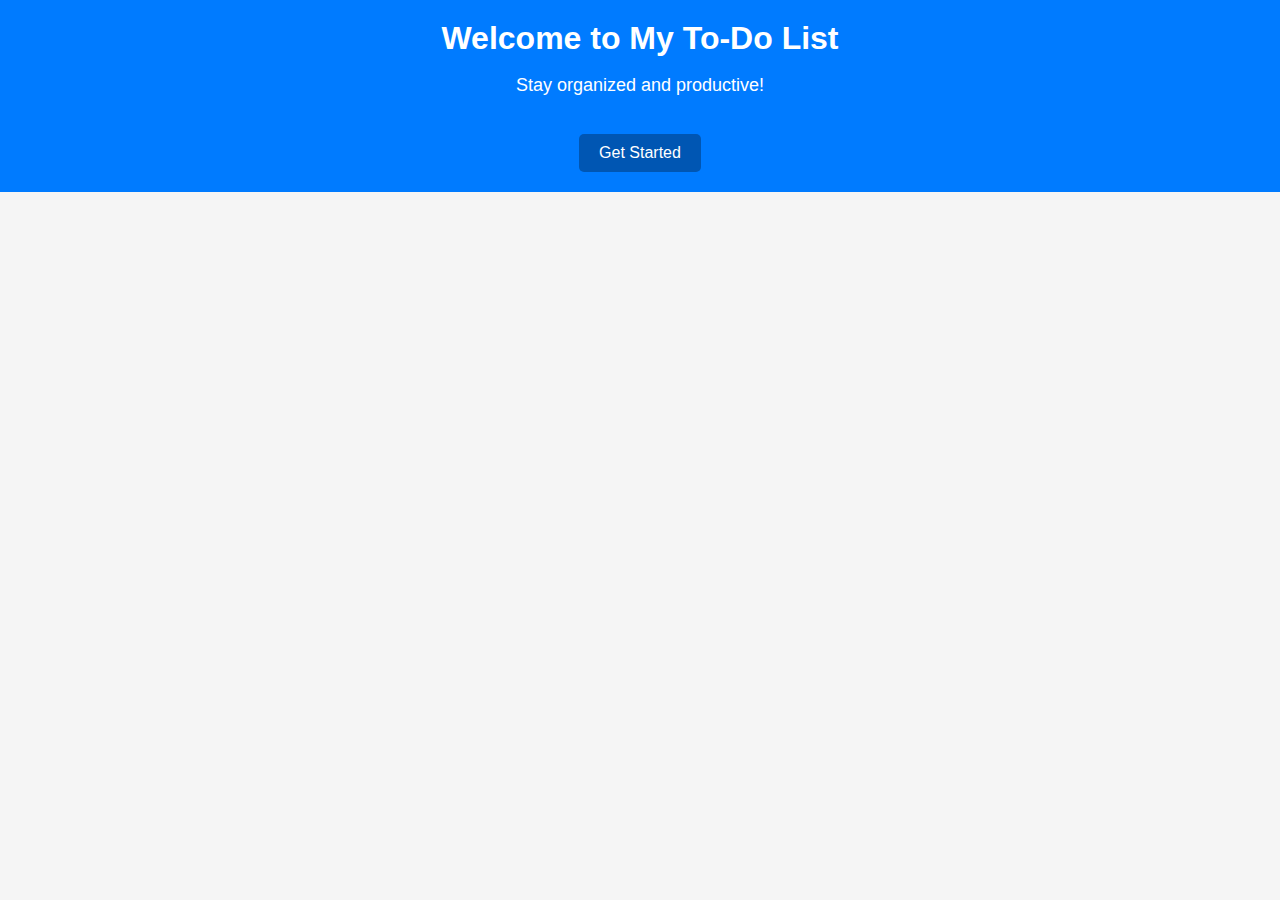
<file: index.html>
<!DOCTYPE html>
<html lang="en">
<head>
    <meta charset="UTF-8">
    <meta name="viewport" content="width=device-width, initial-scale=1.0">
    <link rel="stylesheet" href="style.css">
    <title>To-Do List</title>
</head>
<body>
    <header>
        <h1>Welcome to My To-Do List</h1>
        <p>Stay organized and productive!</p>
        <a href="todo.html">Get Started</a>

        
    </header>
</body>
</html>
</file>
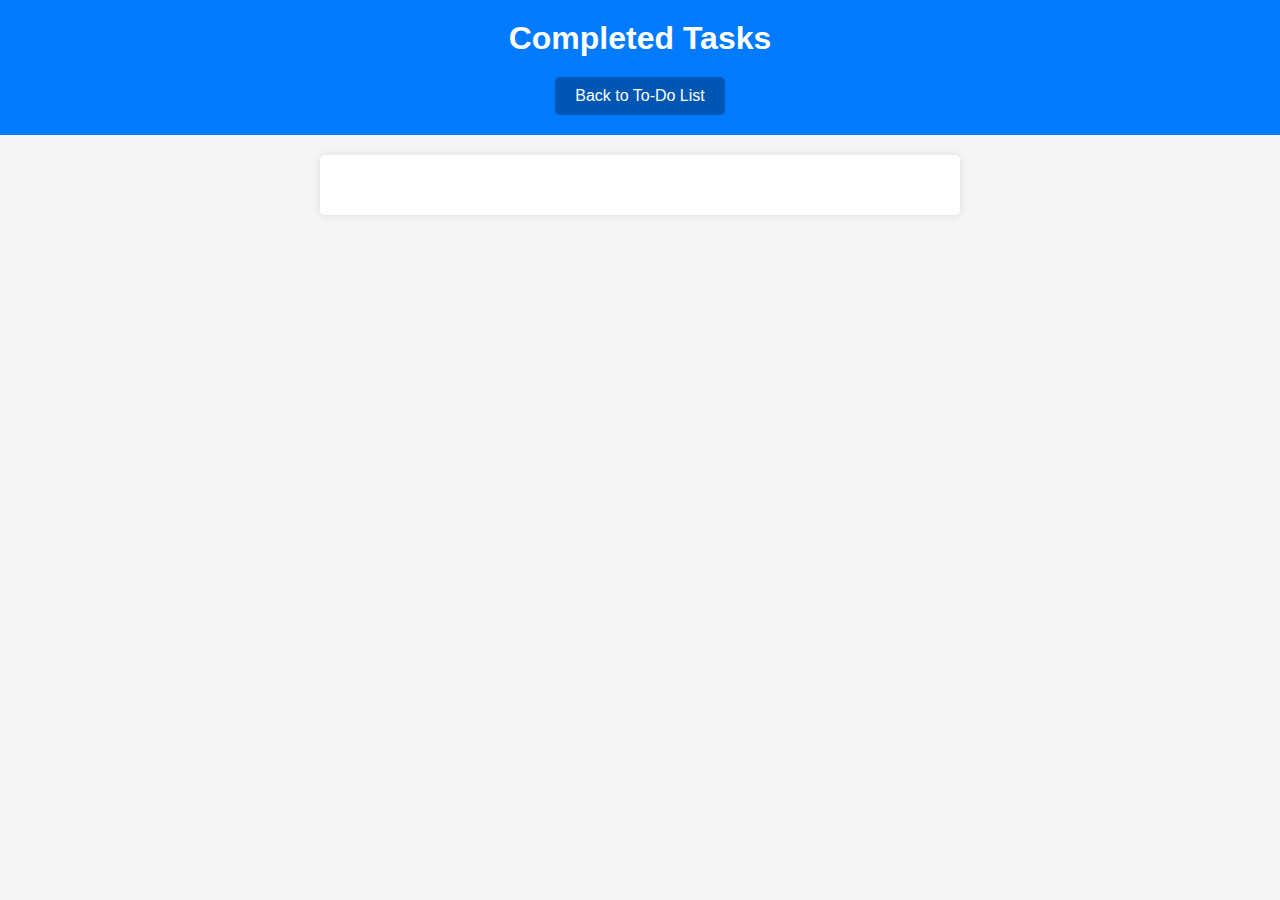
<file: completed.html>
<!DOCTYPE html>
<html lang="en">
<head>
    <meta charset="UTF-8">
    <meta name="viewport" content="width=device-width, initial-scale=1.0">
    <link rel="stylesheet" href="style.css">
    <title>Completed Tasks</title>
</head>
<body>
    <header>
        <h1>Completed Tasks</h1>
        <a href="todo.html">Back to To-Do List</a>
    </header>
    
    <main>
        <div class="completed-tasks" id="completedList">
            <!-- Completed task items will be added here dynamically -->
        </div>
    </main>
</body>
</html>
</file>
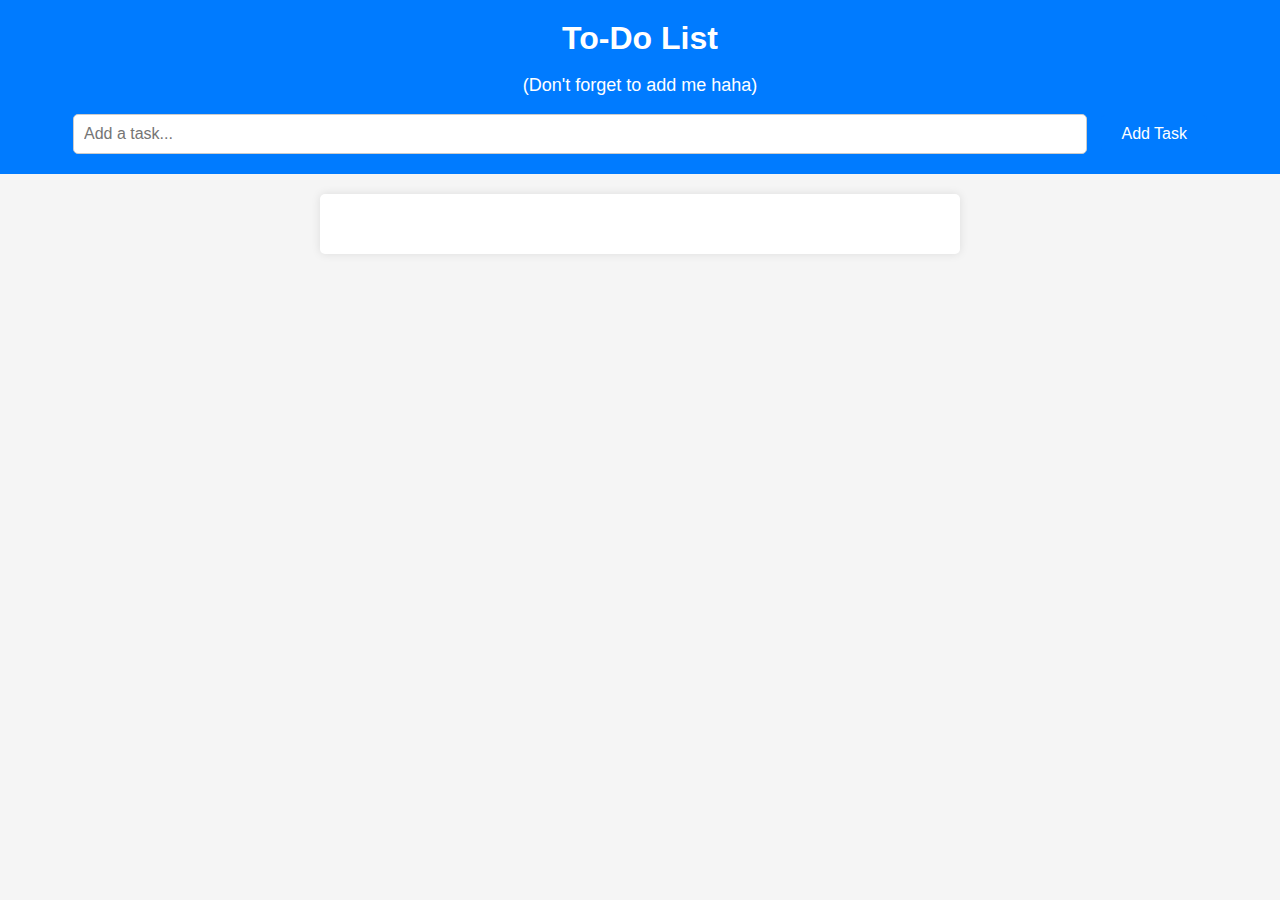
<file: todo.html>
<!DOCTYPE html>
<html lang="en">
<head>
    <meta charset="UTF-8">
    <meta name="viewport" content="width=device-width, initial-scale=1.0">
    <link rel="stylesheet" href="style.css">
    <title>To-Do List</title>
</head>
<body>
    <header>
        <h1>To-Do List</h1>
        <p>(Don't forget to add me haha)</p>
        <input type="text" id="task" placeholder="Add a task...">
        <button id="addTask">Add Task</button>
    </header>
    
    <main>
        <div class="tasks" id="taskList">
            <!-- Task items will be added here dynamically -->
        </div>
    </main>

    <script src="app.js"></script>
</body>
</html>
</file>
<file: style.css>
/* Add your CSS styles here */

body {
    font-family: Arial, sans-serif;
    background-color: #f5f5f5;
    margin: 0;
    padding: 0;
}

header {
    background-color: #007BFF;
    color: white;
    text-align: center;
    padding: 20px;
}

h1 {
    font-size: 32px;
    margin: 0;
}

p {
    font-size: 18px;
}

a {
    text-decoration: none;
    color: white;
    background-color: #0056b3;
    padding: 10px 20px;
    border-radius: 5px;
    margin-top: 20px;
    display: inline-block;
}

a:hover {
    background-color: #004799;
}

main {
    max-width: 600px;
    margin: 20px auto;
    padding: 20px;
    background-color: white;
    border-radius: 5px;
    box-shadow: 0 0 10px rgba(0, 0, 0, 0.1);
}

#task {
    width: 80%;
    padding: 10px;
    font-size: 16px;
    border: 1px solid #ccc;
    border-radius: 5px;
    margin-right: 10px;
}

#addTask {
    padding: 10px 20px;
    background-color: #007BFF;
    border: none;
    border-radius: 5px;
    color: white;
    cursor: pointer;
    font-size: 16px;
}

#addTask:hover {
    background-color: #0056b3;
}

.tasks {
    margin-top: 20px;
}

.completed-tasks {
    margin-top: 20px;
}

.task-item {
    display: flex;
    justify-content: space-between;
    align-items: center;
    padding: 10px;
    border: 1px solid #ccc;
    border-radius: 5px;
    margin-bottom: 10px;
    background-color: white;
    box-shadow: 0 0 5px rgba(0, 0, 0, 0.1);
}

.completed {
    text-decoration: line-through;
    color: #777;
}

.delete-task {
    background-color: #ff4136;
    color: white;
    border: none;
    border-radius: 5px;
    padding: 5px 10px;
    cursor: pointer;
}

.delete-task:hover {
    background-color: #d11b05;
}
</file>
